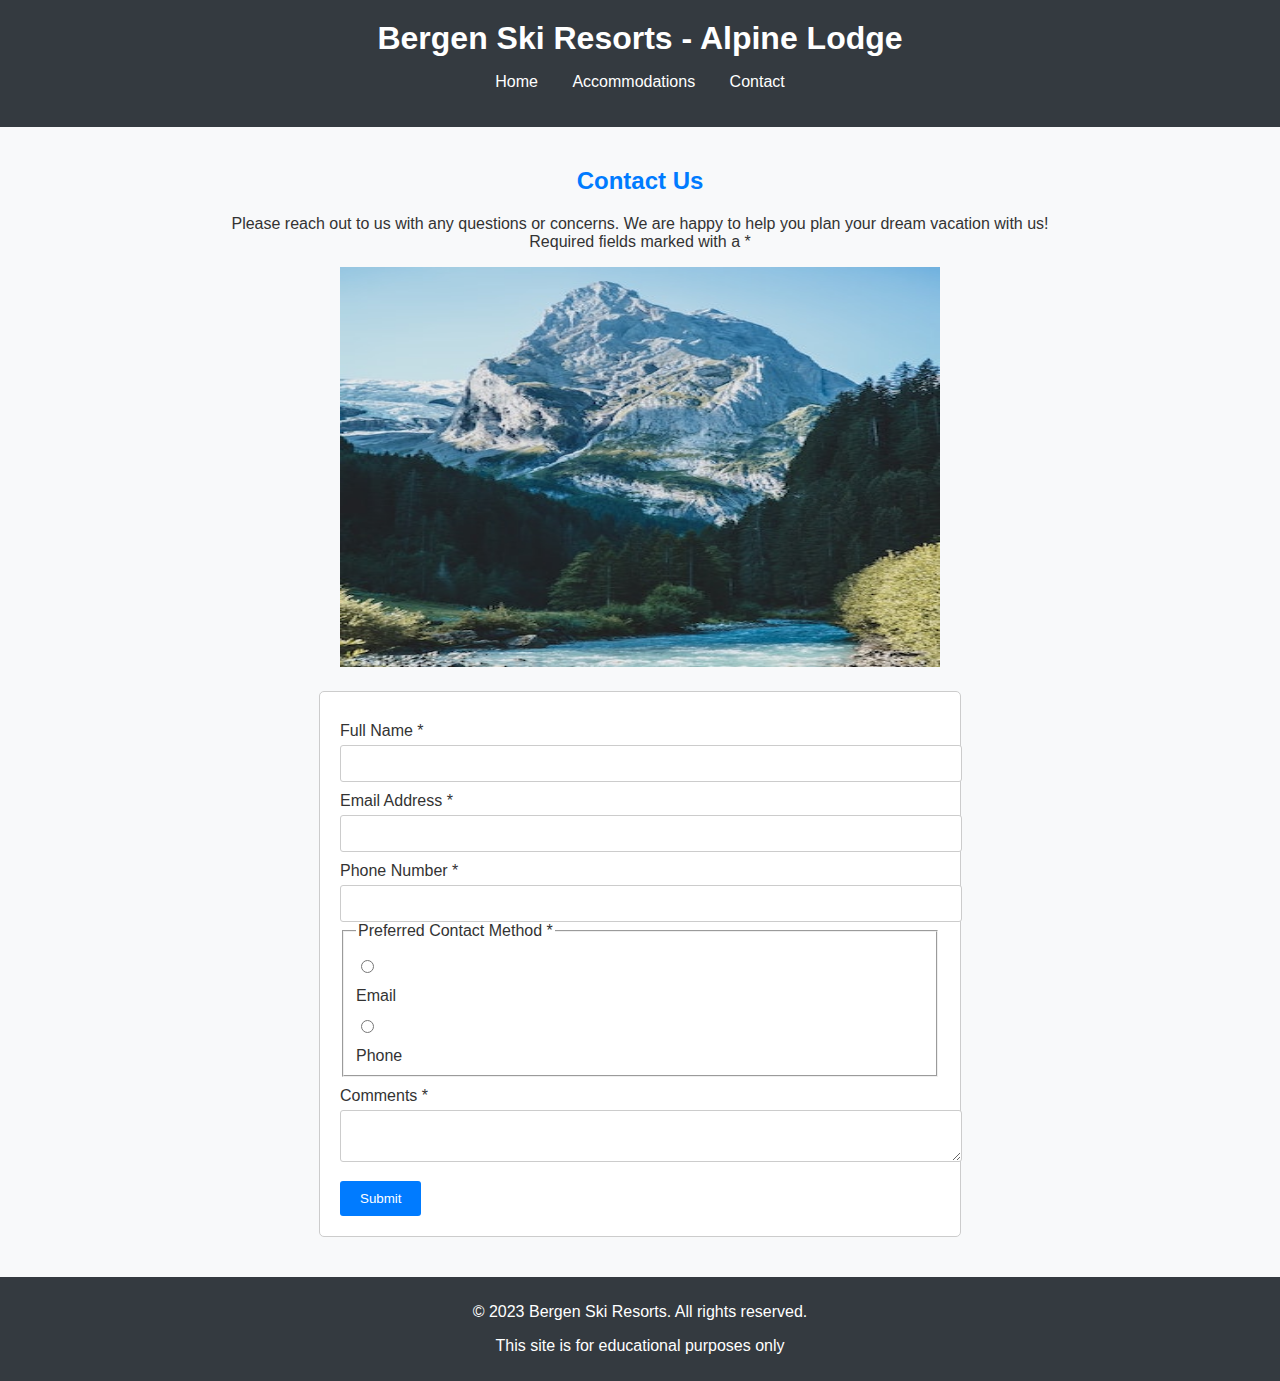
<file: accommodations.html>
﻿<!DOCTYPE html>
<html lang="en">
<head>
    <meta charset="UTF-8">
    <meta name="viewport" content="width=device-width, initial-scale=1.0">
    <meta name="author" content="Andrew Marshman">
    <meta name="description" content="Contact Bergen Resorts">
    <title>Bergen Resorts - Contact</title>
    <link rel="icon" href="images/favicon.ico" type="image/x-icon">
    <link rel="stylesheet" href="styles.css" type="text/css">
</head>
<body>
    <header>
        <h1>Bergen Ski Resorts - Alpine Lodge</h1>
        <nav>
            <ul>
                <li><a href="index.html">Home</a></li>
                <li><a href="#">Accommodations</a></li>
                <li><a href="contact.html">Contact</a></li>
            </ul>
        </nav>
    </header>
    <main>
        <h2>Contact Us</h2>
        <p>
            Please reach out to us with any questions or concerns. We are happy to help you plan your dream vacation with us!<br>
            Required fields marked with a *
        </p>
        <img src="images/swiss-peak.jpg" alt="Swiss Peak" width="600" height="400">
        <form action="https://wp.zybooks.com/form-viewer.php" method="POST">
            <label for="full-name">Full Name *</label>
            <input type="text" id="full-name" name="full-name" required>

            <label for="email">Email Address *</label>
            <input type="email" id="email" name="email" required>

            <label for="phone">Phone Number *</label>
            <input type="tel" id="phone" name="phone" required>

            <fieldset>
                <legend>Preferred Contact Method *</legend>
                <input type="radio" id="contact-email" name="contact-method" value="email" required>
                <label for="contact-email">Email</label>
                <input type="radio" id="contact-phone" name="contact-method" value="phone" required>
                <label for="contact-phone">Phone</label>
            </fieldset>

            <label for="comments">Comments *</label>
            <textarea id="comments" name="comments" required></textarea>

            <input type="submit" value="Submit">
        </form>
    </main>
    <footer>
        <p>&copy; 2023 Bergen Ski Resorts. All rights reserved.</p>
        <p>This site is for educational purposes only</p>
    </footer>
</body>
</html>
</file>
<file: styles.css>
﻿body {
    font-family: Arial, sans-serif;
    margin: 0;
    padding: 0;
    background-color: #f8f9fa;
    text-align: center;
    color: #333;
}

header {
    background-color: #343a40;
    color: #fff;
    padding: 20px 0;
}

    header h1 {
        margin: 0;
    }

nav ul {
    list-style-type: none;
    padding: 0;
}

    nav ul li {
        display: inline;
        margin: 0 15px;
    }

        nav ul li a {
            color: #fff;
            text-decoration: none;
        }

.hero img {
    width: 100%;
    height: auto;
    max-width: 1200px;
    margin: 0 auto;
    display: block;
}

main {
    padding: 20px;
}

h2 {
    color: #007bff;
}

.content-group {
    margin: 20px 0;
    display: flex;
    flex-direction: column;
    align-items: center;
    text-align: left;
}

    .content-group img {
        max-width: 100%;
        height: auto;
        max-width: 600px;
        margin-bottom: 10px;
    }

form {
    max-width: 600px;
    margin: 20px auto;
    padding: 20px;
    background-color: #fff;
    border: 1px solid #ccc;
    border-radius: 5px;
    text-align: left;
}

label {
    display: block;
    margin-top: 10px;
}

input[type="text"], input[type="email"], input[type="tel"], textarea {
    width: 100%;
    padding: 10px;
    margin-top: 5px;
    border: 1px solid #ccc;
    border-radius: 3px;
}

input[type="radio"] {
    margin-top: 15px;
}

input[type="submit"] {
    background-color: #007bff;
    color: #fff;
    border: none;
    padding: 10px 20px;
    border-radius: 3px;
    cursor: pointer;
    margin-top: 15px;
}

footer {
    background-color: #343a40;
    color: #fff;
    padding: 10px 0;
    text-align: center;
}
</file>
